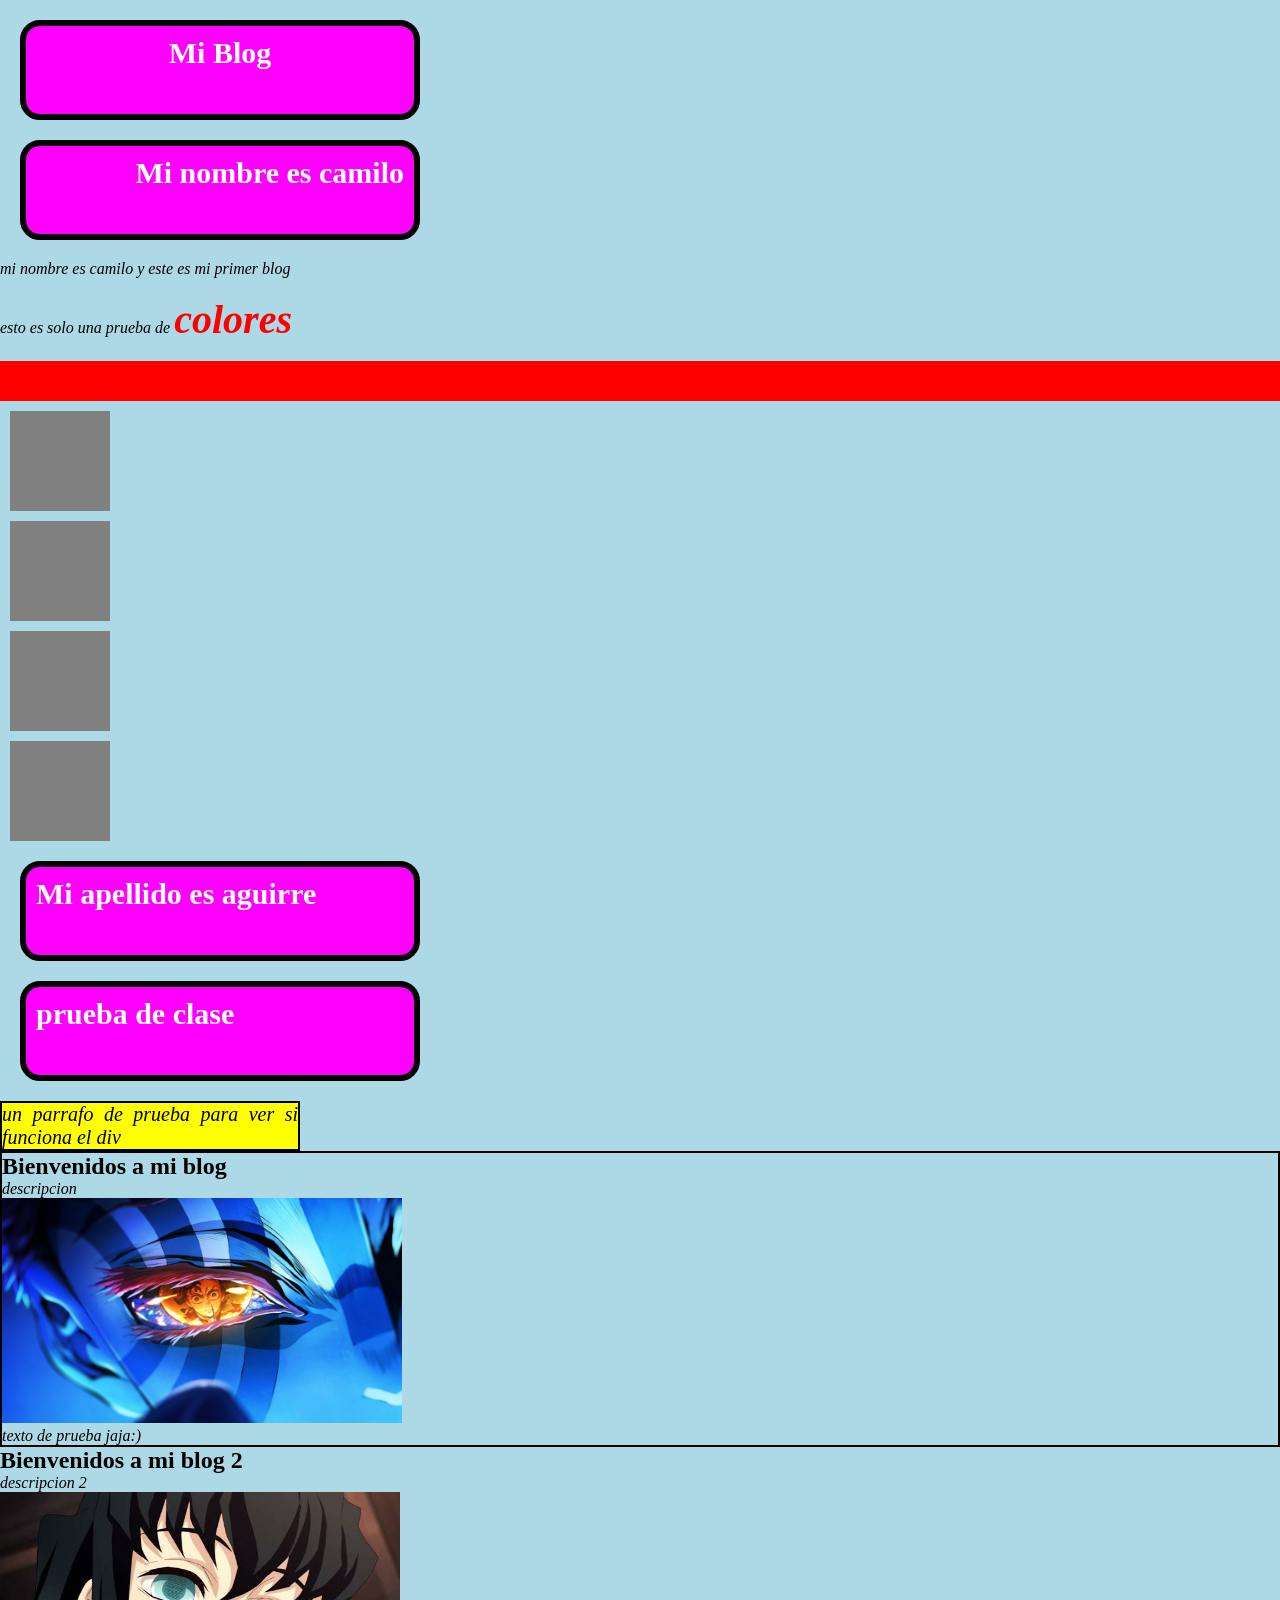
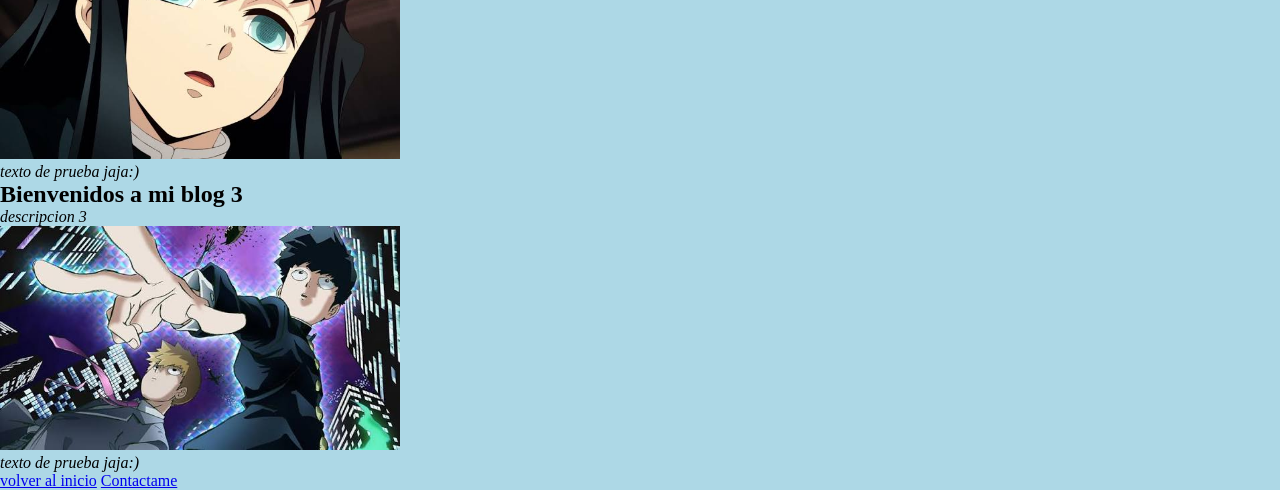
<file: blog_prueba.html>
<!DOCTYPE html>
<html>
<head>
    <title>aprendiendo</title>
    <link rel="stylesheet" href="estilos.css">
</head>
<body>
    <header>
        <p id="titulo"></p>
        <h1 class="h1_1">Mi Blog</h1>
        <h1 class="h1_2">Mi nombre es camilo</h1>
        <p>mi nombre es camilo y este es mi primer blog</p> <br>
        <p>esto es solo una prueba de <span class="color-prueba">colores</span></p> 
        <br>
        <div class="cajita"></div>
        <div class="cajita1"></div>
        <div class="cajita2"></div>
        <div class="cajita3"></div>
        <div class="cajita4"></div>
        <div class="cajita5"></div>

        <h1 class="h1_3">Mi apellido es aguirre</h1>
        <h1 class="h1_4">prueba de clase</h1>
    </header>
    <div> 
        <p class="color-random">un parrafo de prueba para ver si funciona el div</p>
</div>              
    <section>
        <article class="articulo">
            <h2 id="titulo">Bienvenidos a mi blog</h2>
            <p> descripcion</p>
            <img src="img/ojo_akaza.jpg" width="400" />
            <p>texto de prueba jaja:)</p>
            
        </article> 

        <article>
            <h2>Bienvenidos a mi blog 2</h2>
            <p> descripcion 2</p>
            <img src="img/tokito.png" width="400" />
            <p>texto de prueba jaja:)</p>
            
        </article> 

        <article>
            <h2>Bienvenidos a mi blog 3</h2>
            <p> descripcion 3</p>
            <img src="img/mob.jpg" width="400" />
            <p>texto de prueba jaja:)</p>
            
        </article> 

    </section>
    <footer>
        <a href="#titulo">volver al inicio</a>
        <a href="camiloaguirre0410@gmail.com">Contactame</a>
    </footer>
</body>
</html>
</file>
<file: estilos.css>
* {
    margin: 0;
    padding: 0;
    box-sizing: border-box;
}


h1 {

        margin: 20px;
        margin-top: 20px;
            color: white;
            background-color: magenta;
            padding: 10px;
            border-radius: 20px;
            border: 6px solid black;
            height: 100px;
            width: 400px;
            text-align: center;
            font-size: 30px;
            
        }


.color-random{
    color: black;
    background-color: yellow;
    border: 2px solid black;

    width: 300px;
    overflow: hidden;
    text-align: justify;
    font-size: 20px;
    
}




body{
    background-color: lightblue;
    font-family: verdana;
}
p{
    
    font-style: italic;
            
    color: black;
    
    
}

.h1_1{
    
    text-align: center;
}


.h1_2{
    text-align: Right;
}


.h1_3{
    text-align: left;
}


.h1_4{
    text-align:  justify;
}

.color-prueba{
    color: red;
    font-weight: bold;
    font-size: 40px;
}

.cajita            {
   background-color: red;
   height: 40px;
   width: 100%;
   
   
}

.cajita1{
   width: 100px;
   height: 100px;
   background-color: gray;
   margin: 10px;
   float: left;
}

.cajita2{
   width: 100px;
   height: 100px;
   background-color: gray;
   margin: 10px;
}

.cajita3{
   width: 100px;
   height: 100px;
   background-color: gray;
   margin: 10px;
}

.cajita4{
   width: 100px;
   height: 100px;
   background-color: gray;
   margin: 10px;
}

.cajita5{
   width: 100px;
   height: 100px;
   background-color: gray;
   margin: 10px;
}   

.articulo{
    border: 2px solid black;
}
</file>
